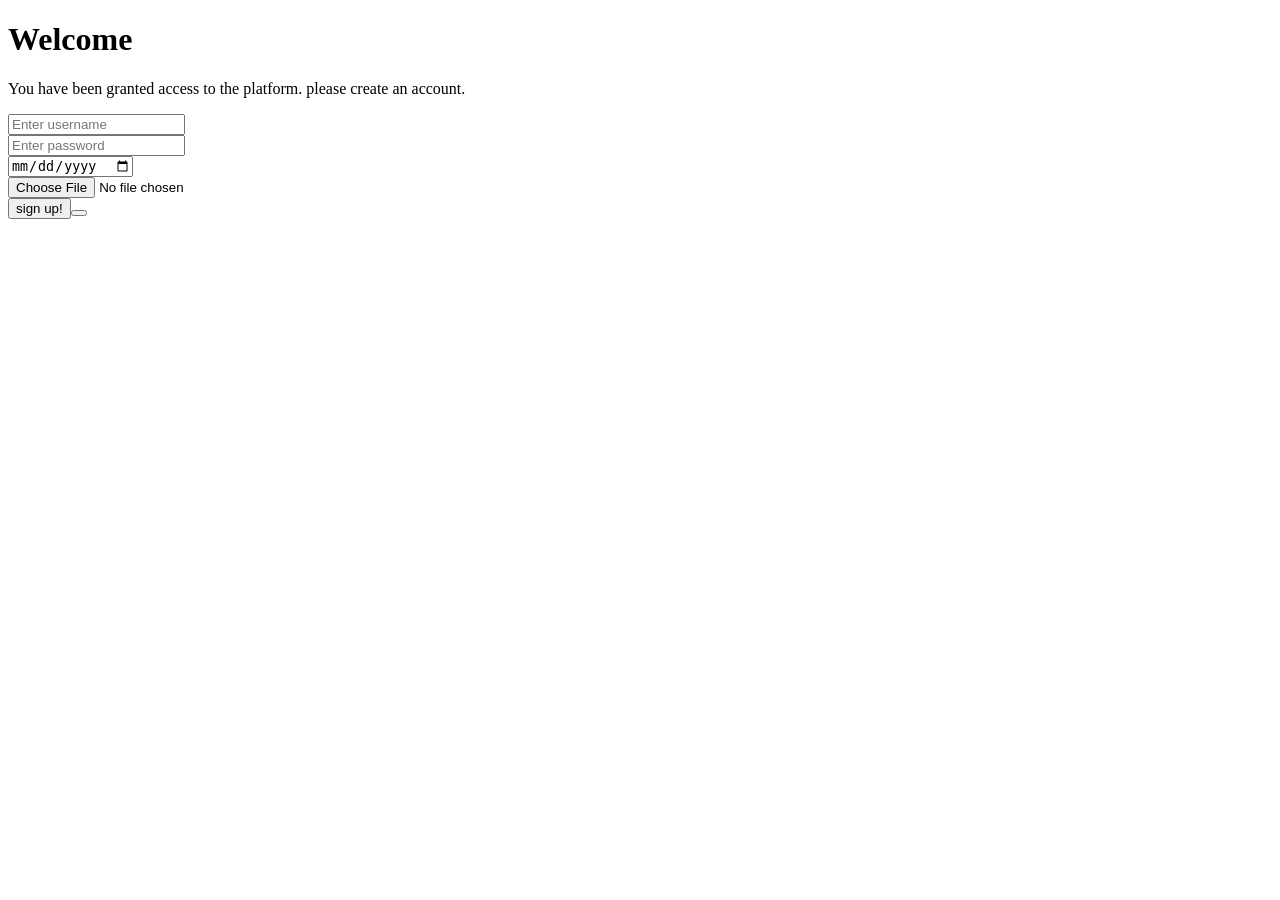
<file: button.html>
<!DOCTYPE html>
<html lang="en">
<head>
    <meta charset="UTF-8">
    <meta name="viewport" content="width=device-width, initial-scale=1.0">
    <title>Document</title>
</head>
<body>
    <h1>Welcome</h1>
    <p>You have been granted access to the platform.
        please create an account.</p>
        <input type="text" placeholder="Enter username"><br>
        <input type="password" placeholder="Enter password"><br>
        <input type="date" placeholder="Enter DOB"><br>
        <input type="file"><br>
    <button>sign up!<button>

</body>
</html>
</file>
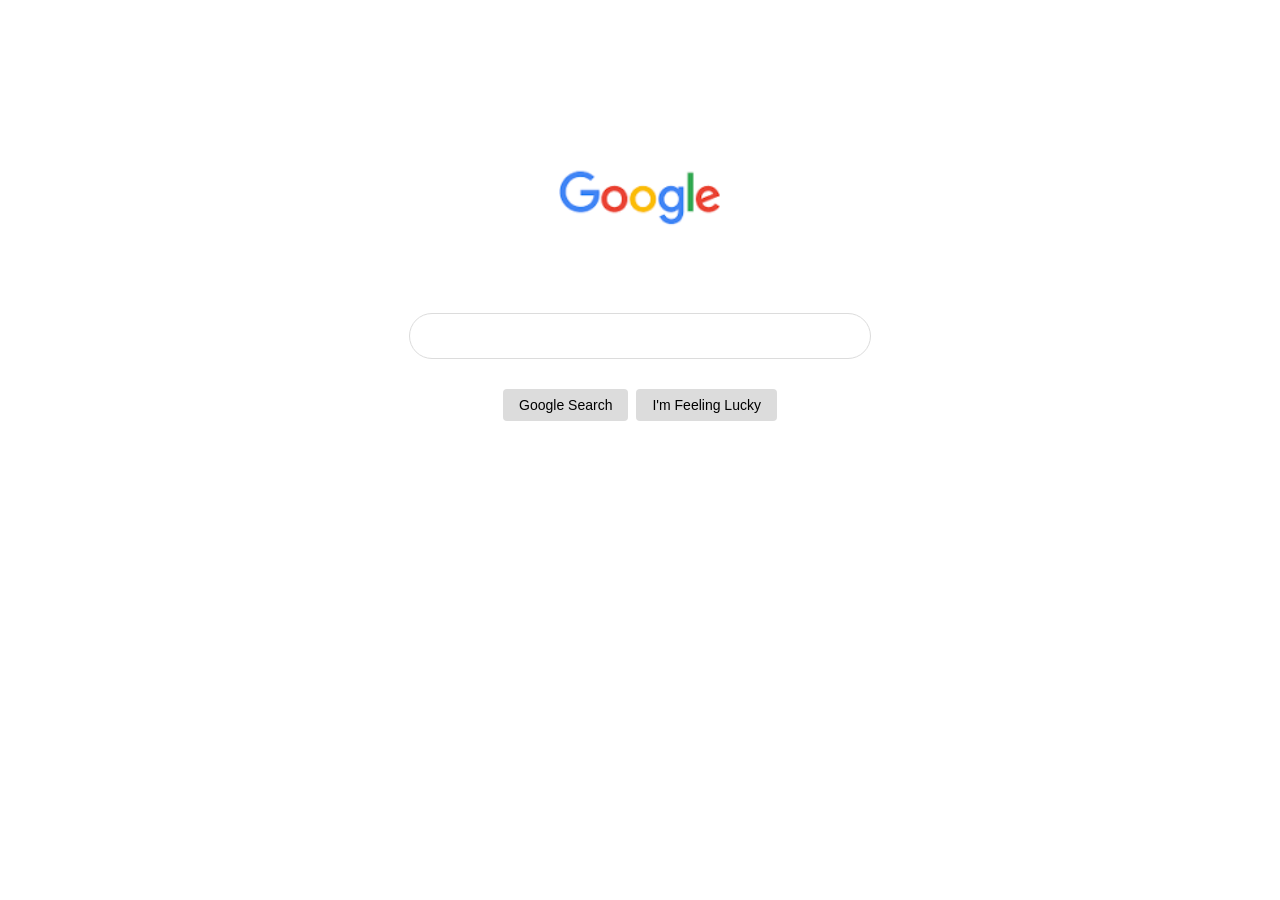
<file: website.html>
<!DOCTYPE html>
<html lang="en">
<head>
    <meta charset="UTF-8">
    <meta name="viewport" content="width=device-width, initial-scale=1.0">
    <link rel="stylesheet" href="website.css">
    <title>Document</title>
</head>
<body>
    <div class="main">
    <img class="logo-img" src="[data-uri]">
    <input class="search-input" type="text">
    <div class="btn-wrapper">
    <button class="btn">Google Search</button>
        <button class="btn">I'm Feeling Lucky</button>
    </div>
    </div>

</body>
</html>
</file>
<file: website.css>
.main{
    margin-top: 100px;
    

}
.logo-img{
    display: block;
    width: 300px;
    margin-bottom: 20px;
    margin-left: auto;
    margin-right: auto;
        

}
.search-input{
    display: block;
    width: 400px;
    margin-right: auto;
    margin-left: auto;
    height: 24px;
    padding-top: 10px;
    padding-bottom: 10px;
    padding-left: 30px;
    padding-right: 30px;
    border: 1px solid gainsboro;
    border-radius: 24px;
}
.btn-wrapper{
 display: flex;
 justify-content:center;   
}
.btn{
    margin-right: 4px;
    margin-left: 4px;
    margin-top: 30px;
    background-color: gainsboro;
    border:none;
    padding-top: 8px;
    padding: 8px;
    padding-left: 16px;
    padding-right: 16px;
    border-radius: 4px;
    font-size: 14px;
    

}
</file>
